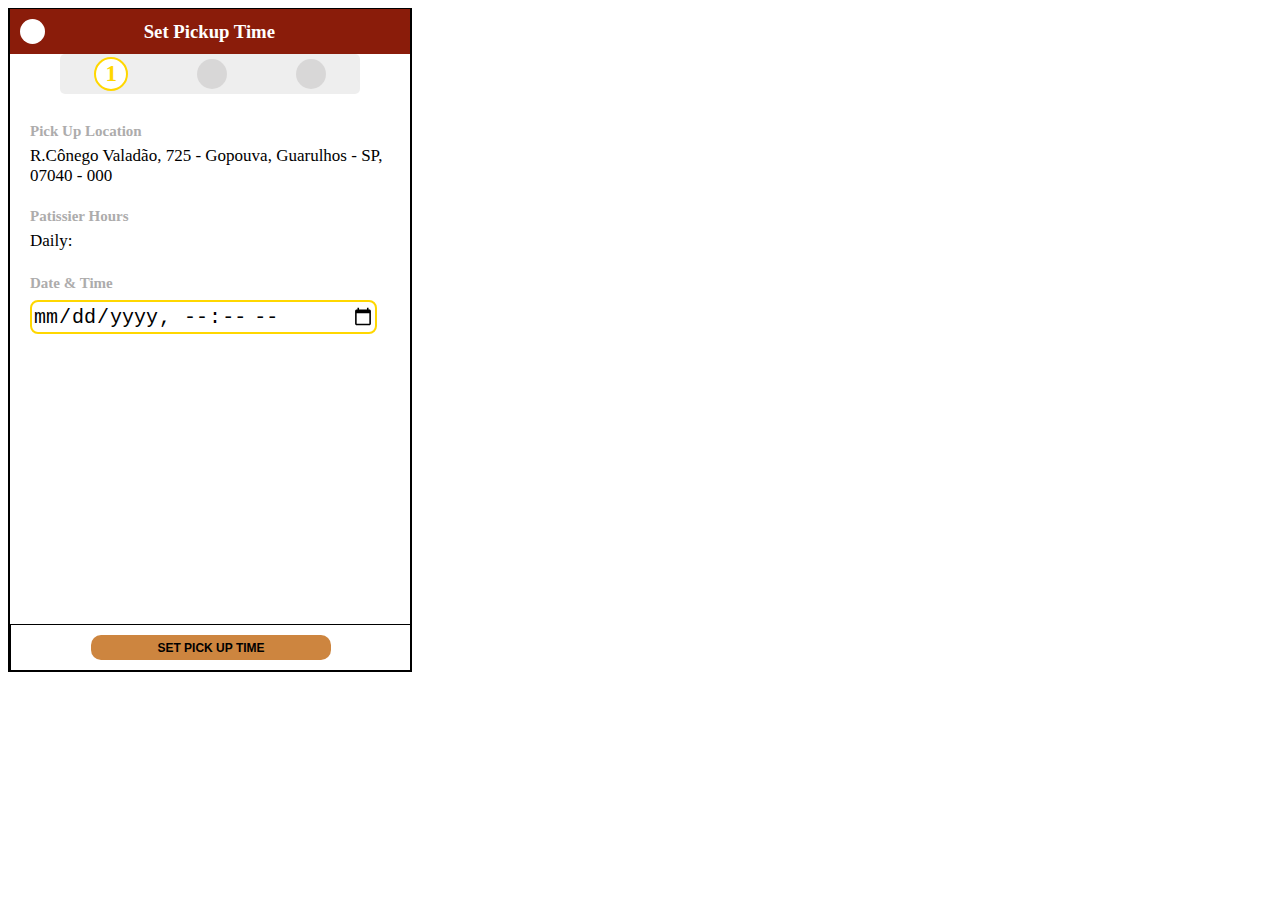
<file: PágBotãoSTARTORDER/index.html>
<!DOCTYPE html>
<html lang="en">
<head>
    <meta charset="UTF-8">
    <meta http-equiv="X-UA-Compatible" content="IE=edge">
    <meta name="viewport" content="width=device-width, initial-scale=1.0">
    <link rel="stylesheet" href="assets/CSS/style.css">
    <title>Document</title>
</head>
<body>
    <div class='container-principal'>
    <main>
       
        <section>

        <div class='div-titulo'>
          <div class='alinha-botao-titulo'>
          <buttom class='botao-voltar'></buttom>
          <h3>
          Set Pickup Time
          </h3>
      
          </div>
        </div>

        </section>
       
        <div class='card-passos-compra'>
            <div class='alinha-passos'>
                <p id="step-one">
                 1
                </p>
               
                <p id="step-two">
                 
                </p>
               
                <p id="step-three"> 
                 
                </p>
            </div>
          </div>

        <section>
            <div class="bloco-conteudo">
                <div class="local">
                    <p>
                        <span>Pick Up Location</span>
                        R.Cônego Valadão, 725 - Gopouva, Guarulhos - SP, 07040 - 000
                    </p>

                </div>

                <div class="data">
                    <p>
                        <span>Patissier Hours</span>
                       Daily:
                    </p>
                </div>

                <div class="input-caixa">
                   <label>Date & Time</label>
                    <input type="datetime-local" class="time">

                </div>

                
            </div>

            <div class="bloco-botão">
                <button>SET PICK UP TIME</button>
            </div>
        </section>

        

    </main>
       
    </div>
    <script src="assets/JS/script.js"></script>
</body>
</html>
</file>
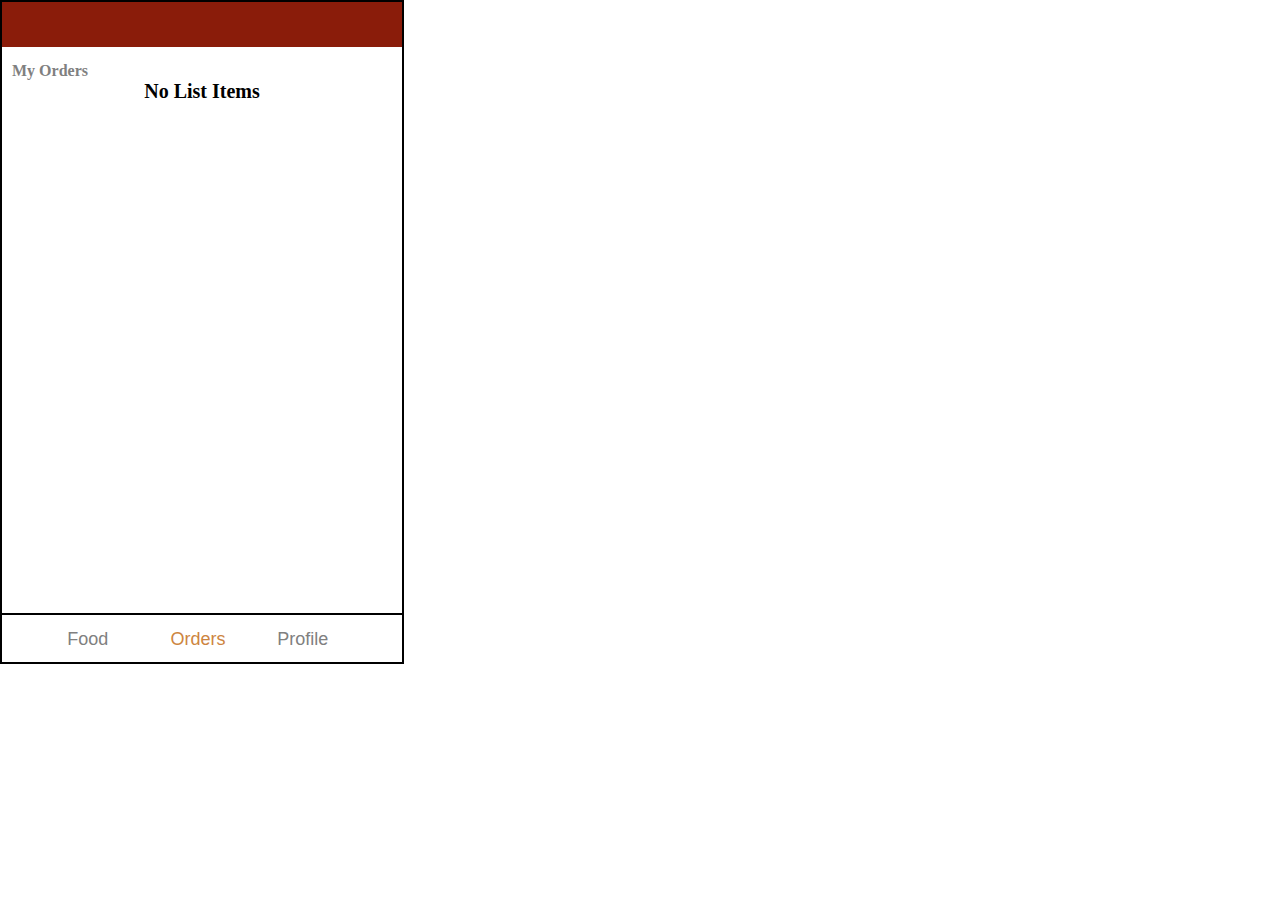
<file: PágOrders/index.html>
<!DOCTYPE html>
<html lang="en">
<head>
    <meta charset="UTF-8">
    <meta http-equiv="X-UA-Compatible" content="IE=edge">
    <meta name="viewport" content="width=device-width, initial-scale=1.0">
    <link rel="stylesheet" href="assets/CSS/style.css">
    <title>Document</title>
</head>
<body>
    <div class='container-principal'>
        <main>
            <div class="vazia"></div>
            <section>
                <div class="content-order">

                    <h4>My Orders</h4>

                    <div class="alinha-texto">
                        <p>No List Items</p>
                    </div>
                    
                </div>

            </section>

            <nav>
                <div class="alinha-nav">
      
                  <button class='botao-one'>
                     Food
                  </button>
                    
                  <button class='botao-two'>
                     Orders
                  </button>
                    
                  <button class='botao-three'>
                     Profile
                  </button>
      
                </div>
                
              </nav>
    
        </main>
    </div>
           
           
    <script src="assets/JS/script.js"></script>
</body>
</html>
</file>
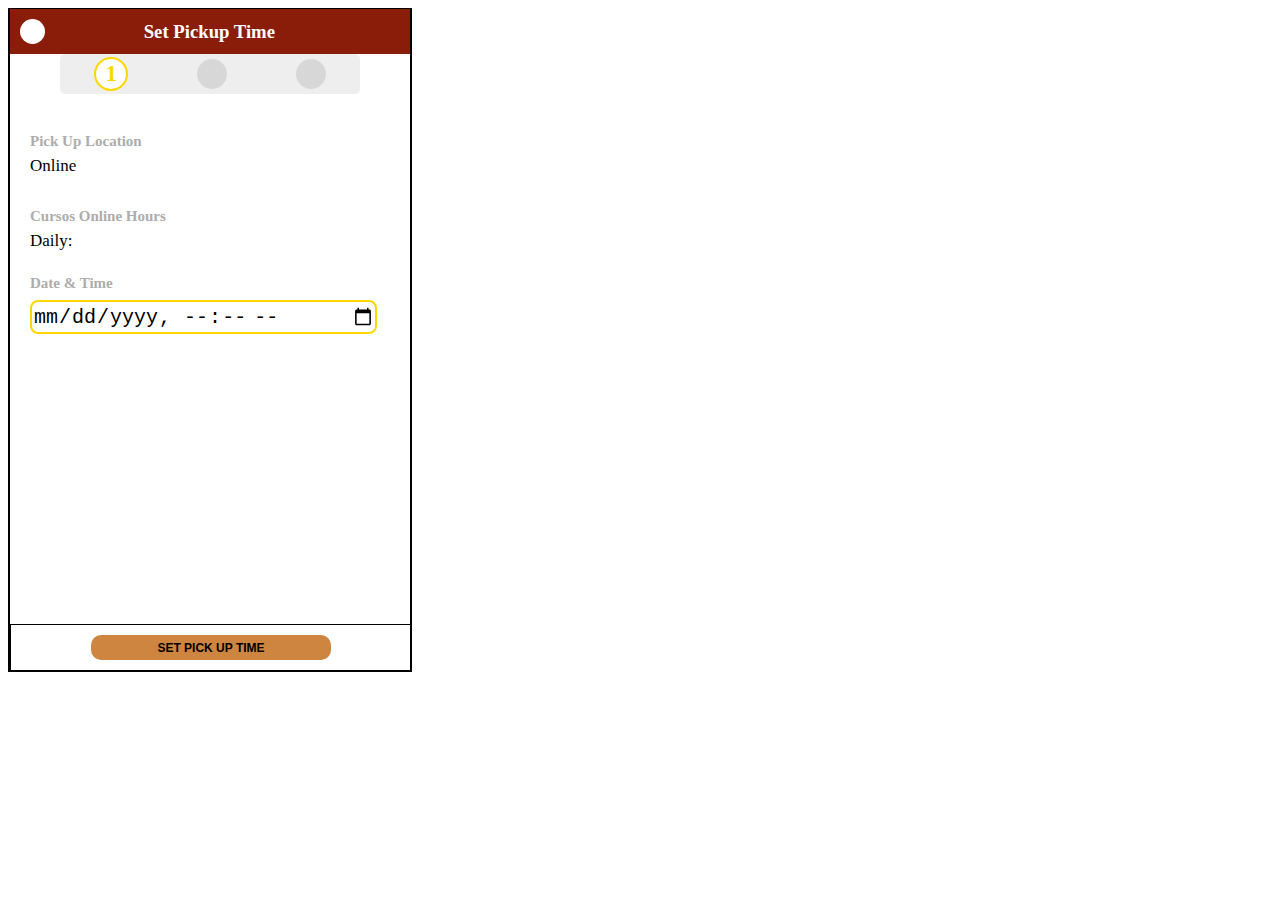
<file: PágSTARTORDERdois/index.html>
<!DOCTYPE html>
<html lang="en">
<head>
    <meta charset="UTF-8">
    <meta http-equiv="X-UA-Compatible" content="IE=edge">
    <meta name="viewport" content="width=device-width, initial-scale=1.0">
    <link rel="stylesheet" href="assets/CSS/style.css">
    <title>Document</title>
</head>
<body>
    <div class='container-principal'>
    <main>
       
        <section>

        <div class='div-titulo'>
          <div class='alinha-botao-titulo'>
          <buttom class='botao-voltar'></buttom>
          <h3>
          Set Pickup Time
          </h3>
      
          </div>
        </div>

        </section>
       
        <div class='card-passos-compra'>
            <div class='alinha-passos'>
                <p id="step-one">
                 1
                </p>
               
                <p id="step-two">
                 
                </p>
               
                <p id="step-three"> 
                 
                </p>
            </div>
          </div>

        <section>
            <div class="bloco-conteudo">
                <div class="local">
                    <p>
                        <span>Pick Up Location</span>
                        Online
                    </p>

                </div>

                <div class="data">
                    <p>
                        <span>Cursos Online Hours</span>
                       Daily:
                    </p>
                </div>

                <div class="input-caixa">
                   <label>Date & Time</label>
                    <input type="datetime-local" class="time">

                </div>

                
            </div>

            <div class="bloco-botão">
                <button>SET PICK UP TIME</button>
            </div>
        </section>

        

    </main>
       
    </div>
    <script src="assets/JS/script.js"></script>
</body>
</html>
</file>
<file: PágBotãoSTARTORDER/assets/CSS/style.css>
body{
    background: white;
    color: black;
    display: flex;
    width: 100%;
    height: 660px;
    min-height: 100%;
   
  }

  section{
    width:100%;
  }
  
  .container-principal{
  width: 400px;
  max-width: 100%;
  height: 100%;
  display: flex;
  align-items: center;
  border: solid 2px black;
  }
  
  main{
  max-width: 100%;
  height: 100%;
  display: flex;
  flex-direction: column;
  align-items: center;
  justify-content: center;
  
  }
  
  
  .div-titulo{
  display: flex;
  align-items: center;
  justify-content: flex-start;
  width: 400px;
  max-width: 100%;
  height: 45px;
  color: white;
  background: #8a1c0a;
  
  
  }
  
  .alinha-botao-titulo{
    display: flex;
    align-items: center;
    margin-left:5px;
    width: 260px;
    max-width: 70%;
    justify-content: space-between;
   
  }
  
  .botao-voltar{
    width: 25px;
    height: 25px;
    border-radius: 50%;
    margin-left: 5px;
    background: white;
    border: none;
    cursor: pointer;
  }
  
  .card-passos-compra{
    display: flex;
    justify-content: center;
    height: 40px;
    width: 100%;
    
  }
  
  .alinha-passos{
    height: 100%;
    width: 75%;
    border-radius: 5px;
    display: flex;
    align-items: center;
    justify-content: space-around;
    background: #edededec ;
  }
  
  p{
    height: 30px;
    width: 30px;
    font-size: 23px;
    font-weight: bold;
    background: #cac8c89b;
    border-radius: 50%;
    display: flex;
    align-items: center;
    justify-content: center;
  }

  #step-one{
    border: 2px solid gold;
    background:white ;
    color: gold;
  }

  .bloco-conteudo{
    max-width: 100%;
    margin-top: 45px;
    margin-left: 20px;
    margin-bottom: 280px;
  }

  span{
    width: 100%;
    margin-bottom: 6px;
    font-size: 15px;
    font-weight: bold;
    color: rgb(173, 172, 172);
  }

  .local p{
    display: flex;
    flex-direction: column;
    width: 100%;
    font-size: 17px;
    font-weight: normal;
    background: none;
  }

  .data p{
    display: flex;
    flex-direction: column;
    align-items: flex-start;
    margin-top: 45px;
    width: 100%;
    font-size: 17px;
    font-weight: normal;
    background: none;
  }

  .input-caixa{
    width: 100%;
    height: 70px;
    margin-top: 30px;
  }

  .input-caixa label{
    width: 100%;
    margin-bottom: 6px;
    font-size: 15px;
    font-weight: bold;
    color: rgb(173, 172, 172);
  }

  input{
    margin-top: 8px;
    width: 90%;
    height: 30px;
    font-size: 20px;
    font-weight: normal;
    border-radius: 8px;
    border: 2px solid gold;
    
  }

  .bloco-botão{
    width: 100%;
    height: 45px;
    display: flex;
    align-items: center;
    justify-content: center;
    border: 1px solid black;
  }

  button{
    
    width: 60%;
    height: 25px;
    border-radius: 10px;
    border: none;
    background: #cd853f;
    font-size: 12px;
    font-weight: bold;
    cursor: pointer;
  }

  @media screen and(max-width='600px'){
    .container-principal{
      max-width: 100%;
    }
    main{
      max-width: 100%;
    }
    section{
      max-width: 100%;
    }
    .div-titulo{
      max-width: 100%;
    }
    .alinha-botao-titulo{
      max-width: 100%;
    }
    .card-passos-compra{
      max-width: 100%;
    }
    .bloco-conteudo{
      max-width: 100%;
    }
    .local{
      max-width: 100%;
    }
    .data{
      max-width: 100%;
    }
    p{
      max-width: 100%;
    }
  }

  @media screen and(max-width='350px'){
    .alinha-botao-titulo{
      max-width: 30%;
    }
  }
</file>
<file: PágOrders/assets/CSS/style.css>
*{
    margin:0;
}
body{
    background: white;
    color: black;
    display: flex;
    width: 100%;
    height: 660px;
    min-height: 100%;
   
  }

  .vazia{
    width: 400px;
    max-width: 100%;
    height: 45px;
    background: #8a1c0a;
    position: fixed;
    top: 2px;
    left: 2px;
    
    }

  section{
    width:100%;
  }
  
  .container-principal{
  width: 400px;
  max-width: 100%;
  height: 100%;
  display: flex;
  align-items: center;
  border: solid 2px black;
  }
  
  main{
  max-width: 100%;
  height: 100%;
  }

  .content-order{
    width: 400px;
    max-width: 100%;
    margin-top: 60px;
    
  }

  .alinha-texto{
    width: 400px;
    max-width: 100%;
    display: flex;
    justify-content: center;
  }

  h4{
    margin-left: 10px;
    color:gray
  }

  p{
    font-size: 20px;
    font-weight: bold;
  }

  nav{
    height: 45px;
    max-width: 100%;
    width: 400px;
    display: flex;
    justify-content: center;
    align-items: center;
    margin-top: 10px;
    background: white;
    position: relative;
    top: 500px;
    border-top: 2px solid black;
    }
    
    .alinha-nav{
      margin-right: 15px;
      width: 80%;
      max-width: 100%;
      display: flex;
      justify-content: space-around;
    }

    nav button{
      width: 60px;
      background: white;
      color: grey;
      border: none;
      height: 20px;
      font-size: 18px;
    }
    
    .botao-two{
     color: #cd853f;
    }
</file>
<file: PágSTARTORDERdois/assets/CSS/style.css>
body{
    background: white;
    color: black;
    display: flex;
    width: 100%;
    height: 660px;
    min-height: 100%;
   
  }

  section{
    width:100%;
  }
  
  .container-principal{
  width: 400px;
  max-width: 100%;
  height: 100%;
  display: flex;
  align-items: center;
  border: solid 2px black;
  }
  
  main{
  max-width: 100%;
  height: 100%;
  display: flex;
  flex-direction: column;
  align-items: center;
  justify-content: center;
  
  }
  
  
  .div-titulo{
  display: flex;
  align-items: center;
  justify-content: flex-start;
  width: 400px;
  max-width: 100%;
  height: 45px;
  color: white;
  background: #8a1c0a;
  
  
  }
  
  .alinha-botao-titulo{
    display: flex;
    align-items: center;
    margin-left:5px;
    width: 260px;
    max-width: 70%;
    justify-content: space-between;
   
  }
  
  .botao-voltar{
    width: 25px;
    height: 25px;
    border-radius: 50%;
    margin-left: 5px;
    background: white;
    border: none;
    cursor: pointer;
  }
  
  .card-passos-compra{
    display: flex;
    justify-content: center;
    height: 40px;
    width: 100%;
    
  }
  
  .alinha-passos{
    height: 100%;
    width: 75%;
    border-radius: 5px;
    display: flex;
    align-items: center;
    justify-content: space-around;
    background: #edededec ;
  }
  
  p{
    height: 30px;
    width: 30px;
    font-size: 23px;
    font-weight: bold;
    background: #cac8c89b;
    border-radius: 50%;
    display: flex;
    align-items: center;
    justify-content: center;
  }

  #step-one{
    border: 2px solid gold;
    background:white ;
    color: gold;
  }

  .bloco-conteudo{
    max-width: 100%;
    margin-top: 45px;
    margin-left: 20px;
    margin-bottom: 280px;
  }

  span{
    width: 100%;
    margin-bottom: 6px;
    font-size: 15px;
    font-weight: bold;
    color: rgb(173, 172, 172);
  }

  .local p{
    display: flex;
    flex-direction: column;
    align-items: flex-start;
    width: 100%;
    font-size: 17px;
    font-weight: normal;
    background: none;
  }

  .data p{
    display: flex;
    flex-direction: column;
    align-items: flex-start;
    margin-top: 45px;
    width: 100%;
    font-size: 17px;
    font-weight: normal;
    background: none;
  }

  .input-caixa{
    width: 100%;
    height: 70px;
    margin-top: 30px;
  }

  .input-caixa label{
    width: 100%;
    margin-bottom: 6px;
    font-size: 15px;
    font-weight: bold;
    color: rgb(173, 172, 172);
  }

  input{
    margin-top: 8px;
    width: 90%;
    height: 30px;
    font-size: 20px;
    font-weight: normal;
    border-radius: 8px;
    border: 2px solid gold;
    
  }

  .bloco-botão{
    width: 100%;
    height: 45px;
    display: flex;
    align-items: center;
    justify-content: center;
    border: 1px solid black;
  }

  button{
    
    width: 60%;
    height: 25px;
    border-radius: 10px;
    border: none;
    background: #cd853f;
    font-size: 12px;
    font-weight: bold;
    cursor: pointer;
  }

  @media screen and(max-width='600px'){
    .container-principal{
      max-width: 100%;
    }
    main{
      max-width: 100%;
    }
    section{
      max-width: 100%;
    }
    .div-titulo{
      max-width: 100%;
    }
    .alinha-botao-titulo{
      max-width: 100%;
    }
    .card-passos-compra{
      max-width: 100%;
    }
    .bloco-conteudo{
      max-width: 100%;
    }
    .local{
      max-width: 100%;
    }
    .data{
      max-width: 100%;
    }
    p{
      max-width: 100%;
    }
  }

  @media screen and(max-width='350px'){
    .alinha-botao-titulo{
      max-width: 30%;
    }
  }
</file>
